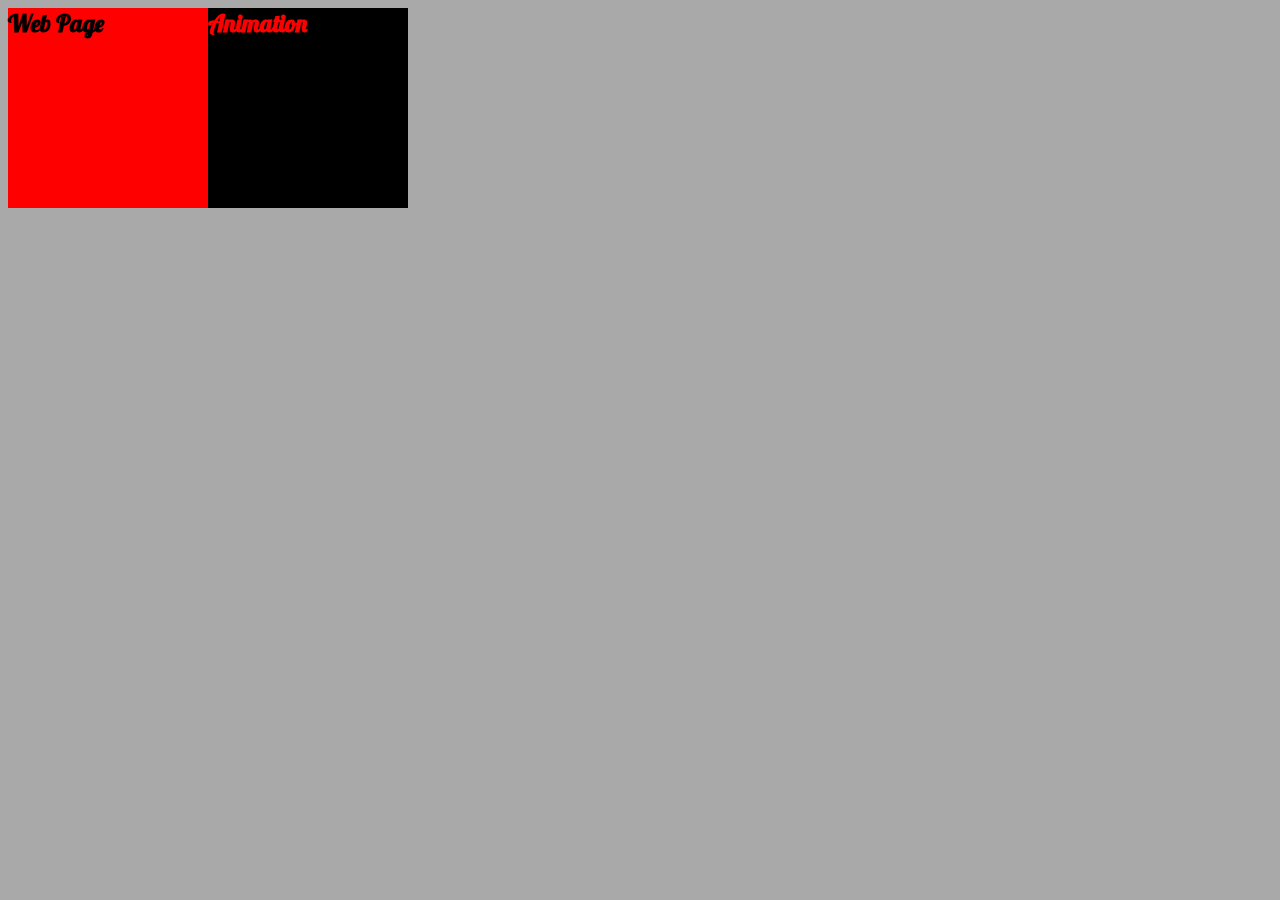
<file: root/index.html>
<!DOCTYPE html>
<head>
    <title>Web Page</title> 
    <style>
        body {
            background-color: darkgrey;
            /* color: #0FF;
            font-size: 50px;
            text-align: center; */
            display: flex;
        }
        .div1 {
            background-color: red;
            width: 200px;
            height: 200px;
            font-size: 24px;
            font-family: 'Lobster';
            font-weight: bold;
        }
        .div2 {
            background-color: black;
            color: red;
            width: 200px;
            height: 200px;
            font-size: 24px;
            font-family: 'Lobster';
            font-weight: bold;
            transition: all 1s ease-in-out, all 1s ease-in-out;
        }
        .div2:hover {
            background-color: red;
            color: black;
            width: 100%;
        }
    </style>
</head>
<body>
    <div class="div1">Web Page</div>
    <div class="div2">Animation</div>

    <link href="https://fonts.googleapis.com/css2?family=Lobster&display=swap" rel="stylesheet">
</body>
</file>
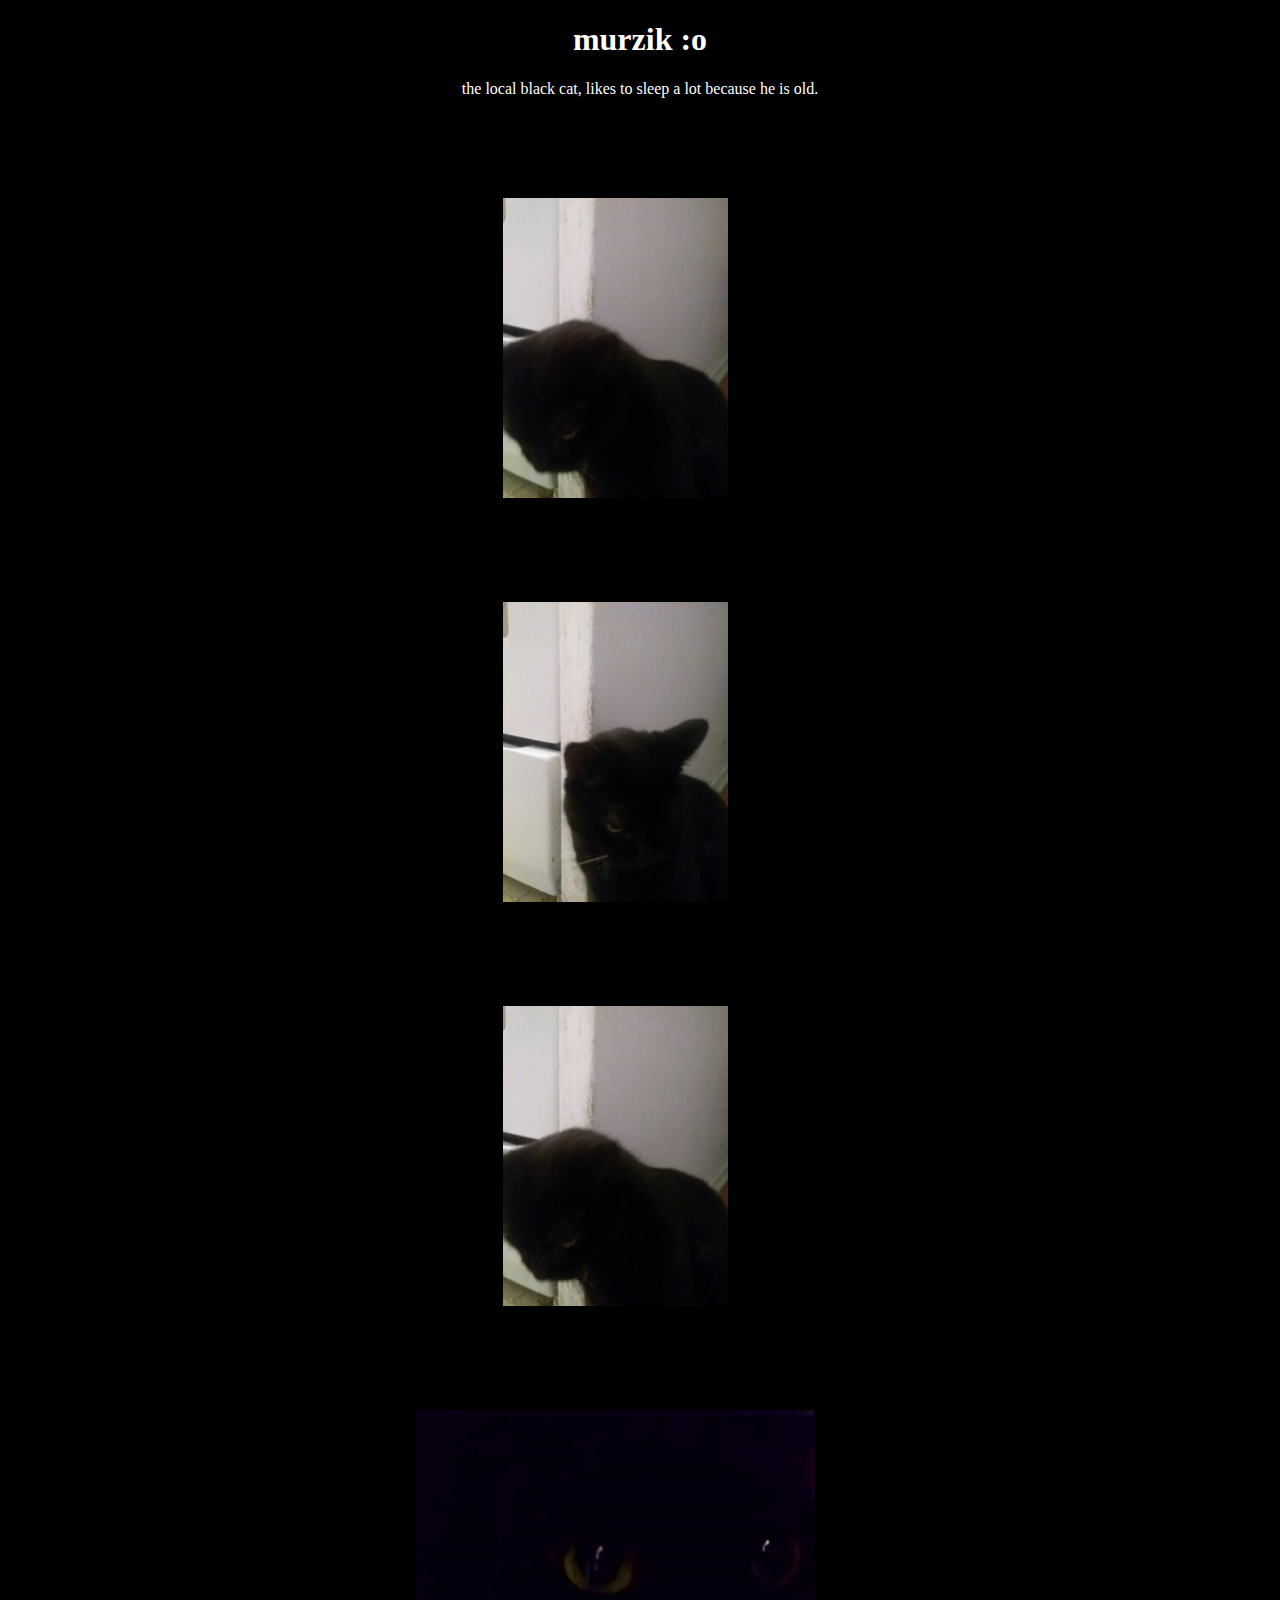
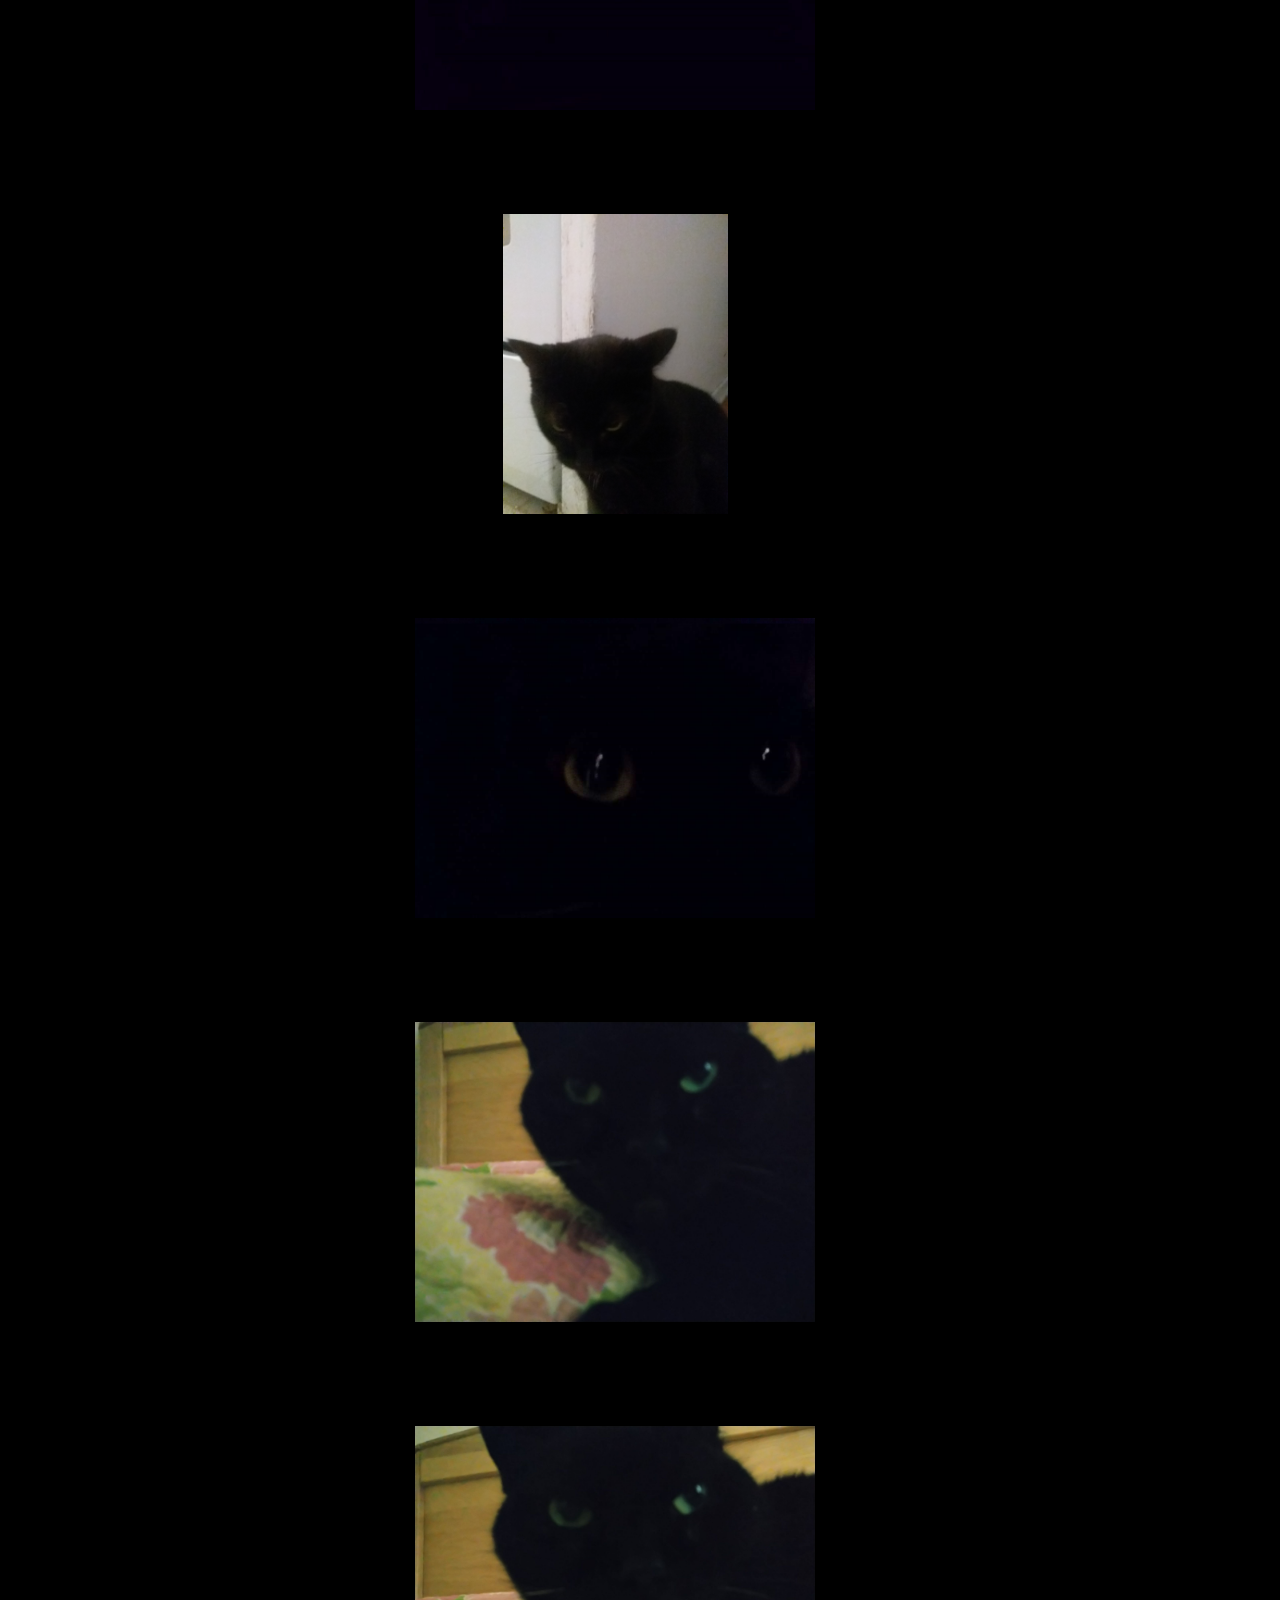
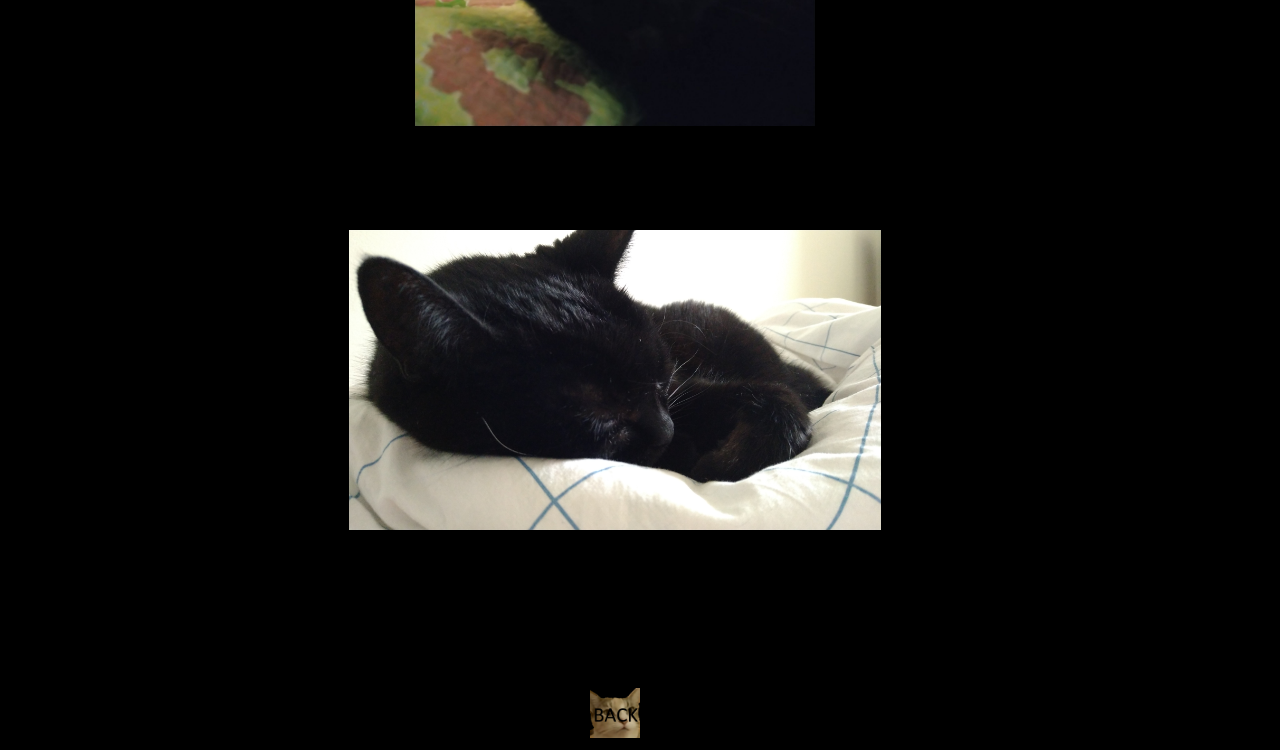
<file: murzik.html>
<!DOCTYPE html>
<html lang="en">

<head>
  <meta charset="UTF-8">
  <meta http-equiv="X-UA-Compatible" content="IE=edge">
  <meta name="viewport" content="width=device-width, initial-scale=1.0">
  <title>Murzik</title>
  <style>
    body {
      background-color: black;
      color: white;
      text-align: center;
    }
  </style>
  <link rel="stylesheet" href="styles/cats.css">
  <script>
    const music = new Audio('music/loop.mp3');
    music.play();
    music.loop = true;
  </script>
</head>

<body>
  <h1>murzik :o</h1>
  the local black cat, likes to sleep a lot because he is old.</br>

  <img src="ximages/cats/murzik_-1.png"></br>
  <img src="ximages/cats/murzik_2.png"></br>
  <img src="ximages/cats/murzik_animated.gif"></br>
  <img src="ximages/cats/murzik_rainbow.gif"></br>
  <img src="ximages/cats/murzik.png"></br>
  <img src="ximages/cats/murzik2.png"></br>
  <img src="ximages/cats/murzik3.png"></br>
  <img src="ximages/cats/murzik4.png"></br>
  <img src="ximages/cats/nap_murzik.png"></br>

  </br></br></br>

  <a href="cats">
    <img src="ximages/cats/sneshka_back.png" id="back_button">
  </a>
</body>

</html>
</file>
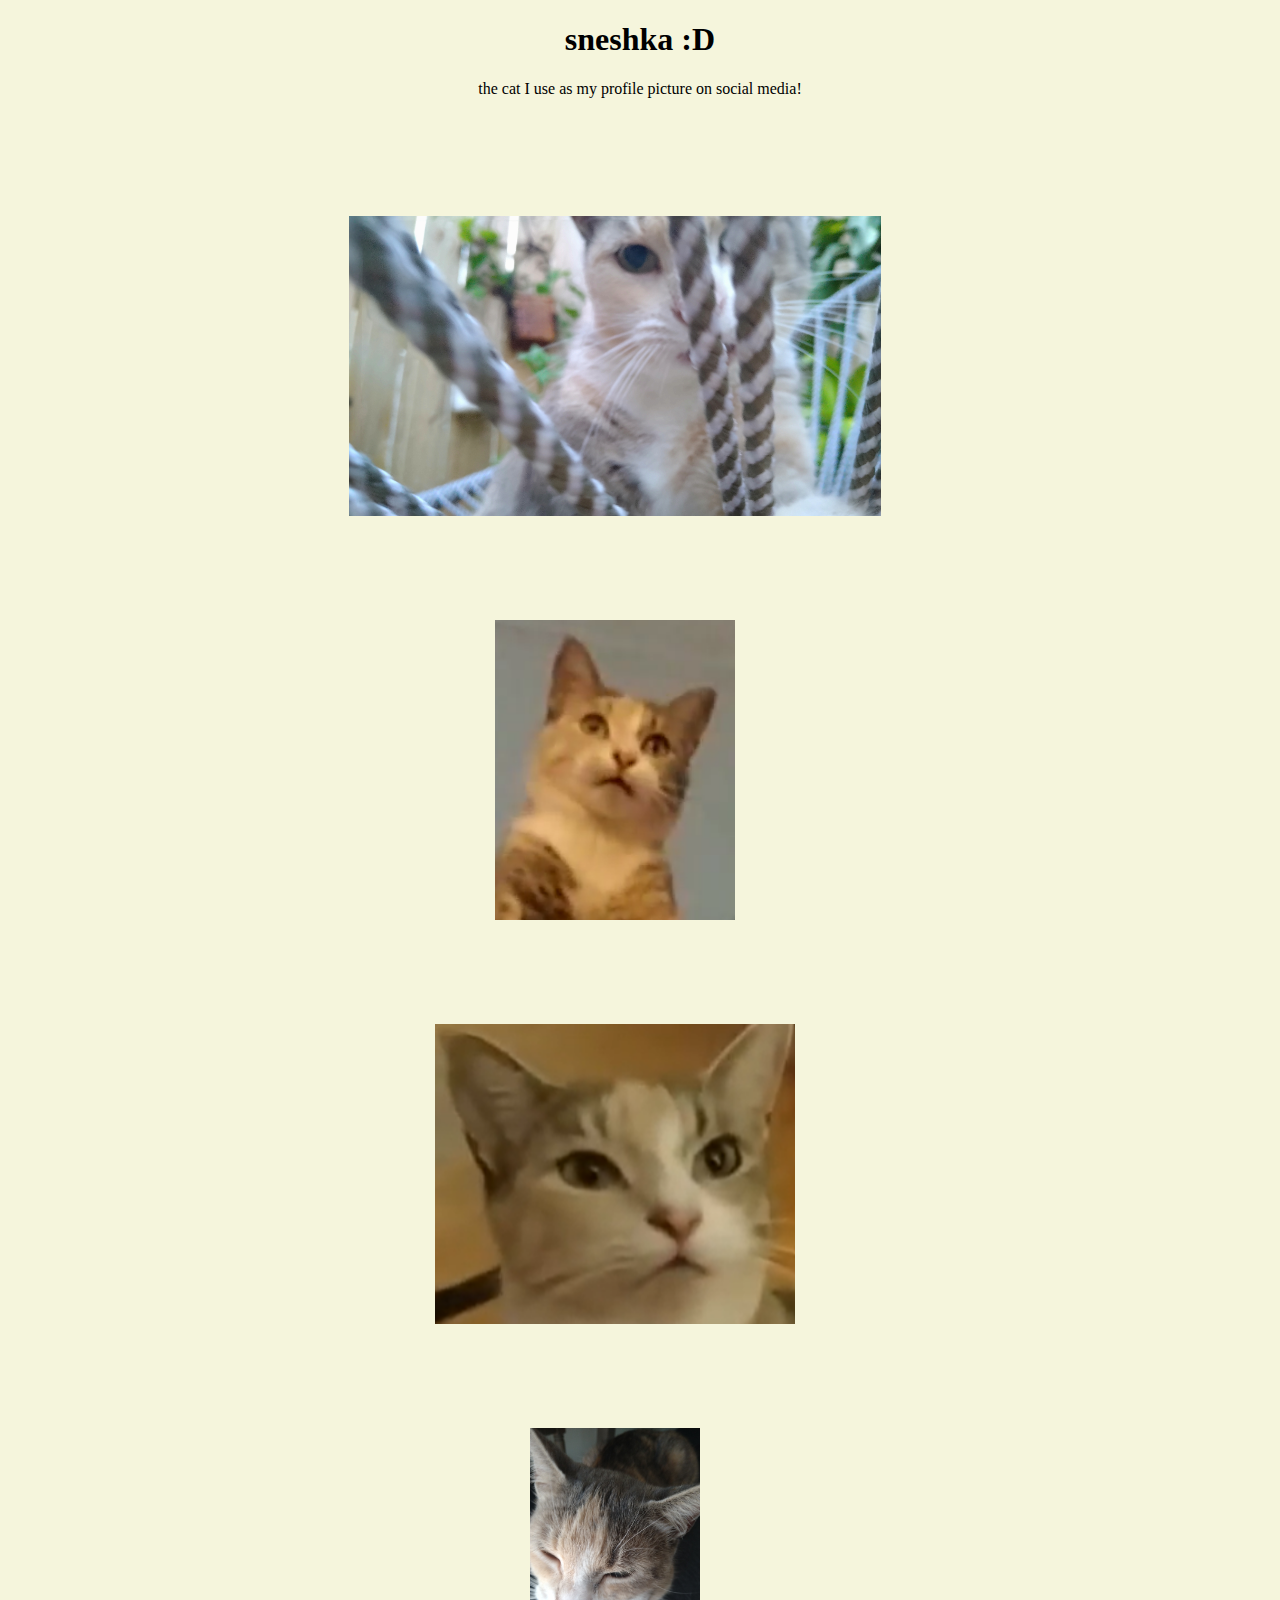
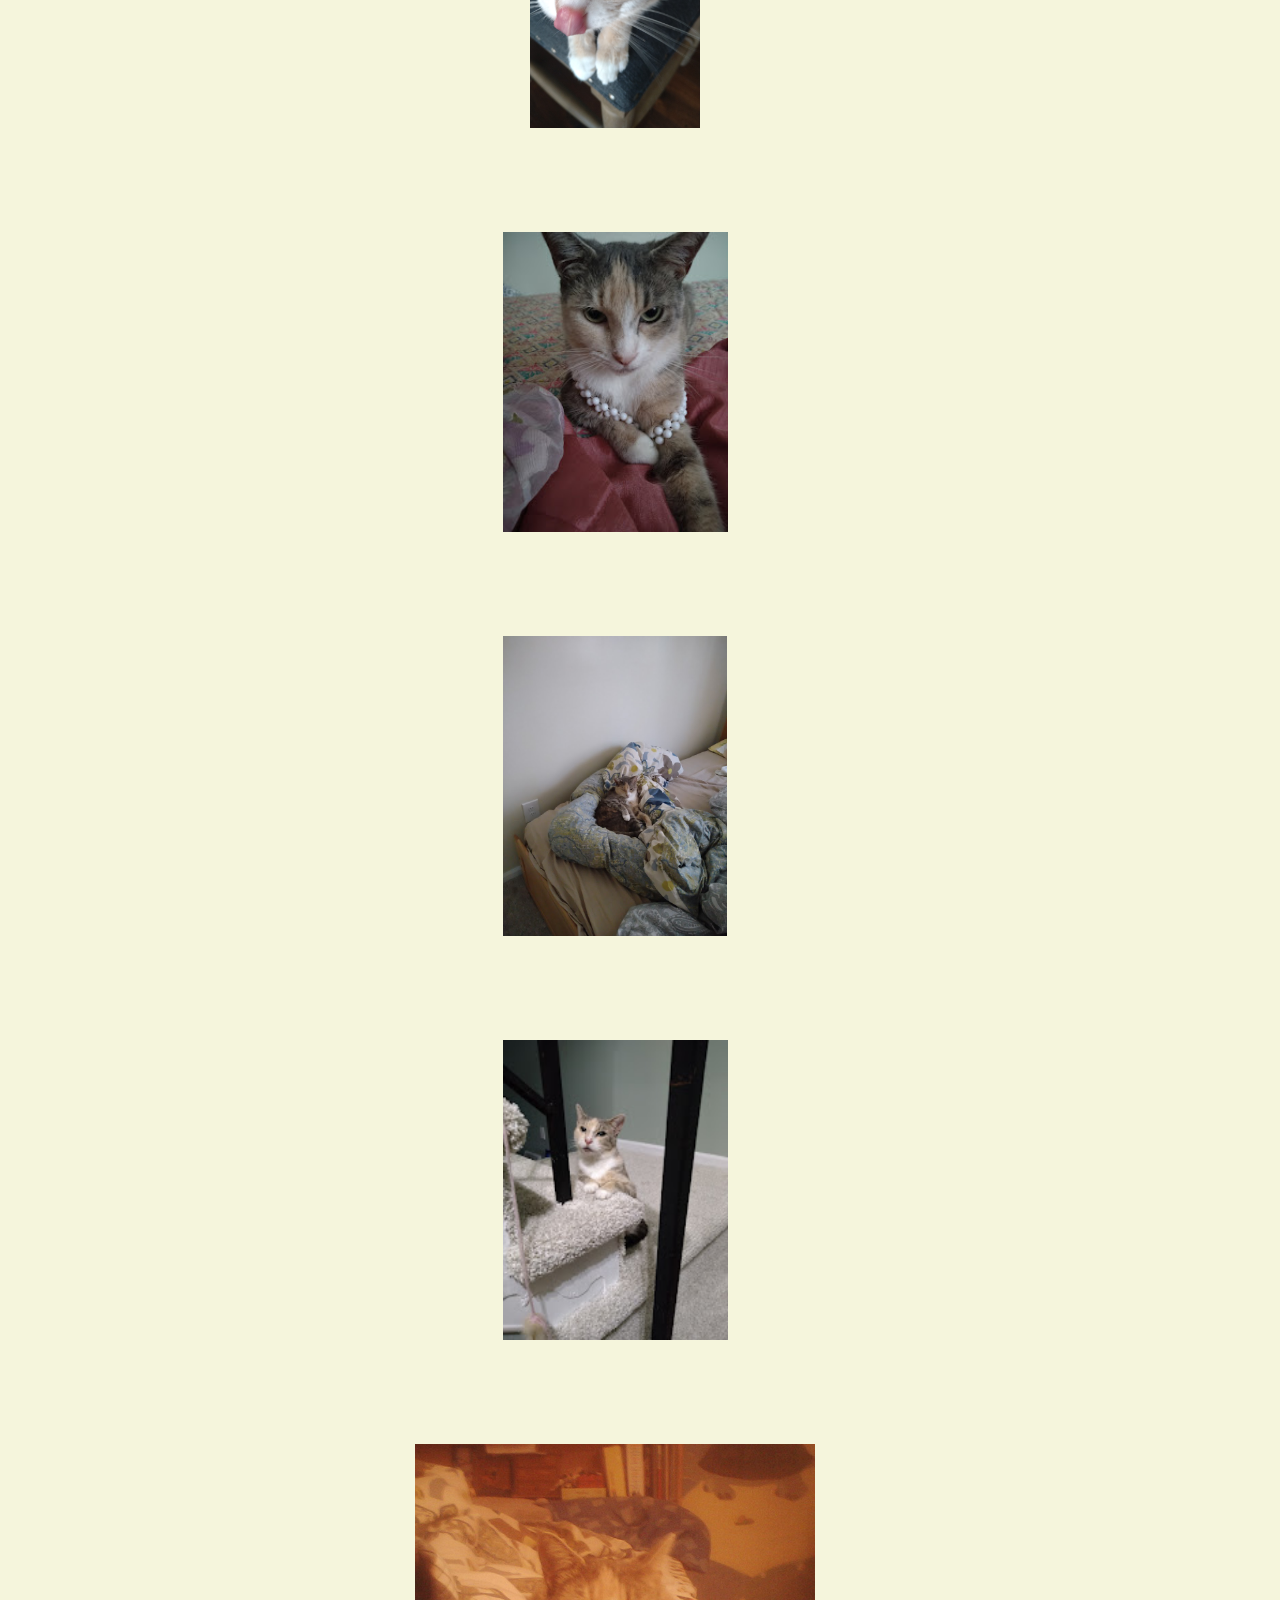
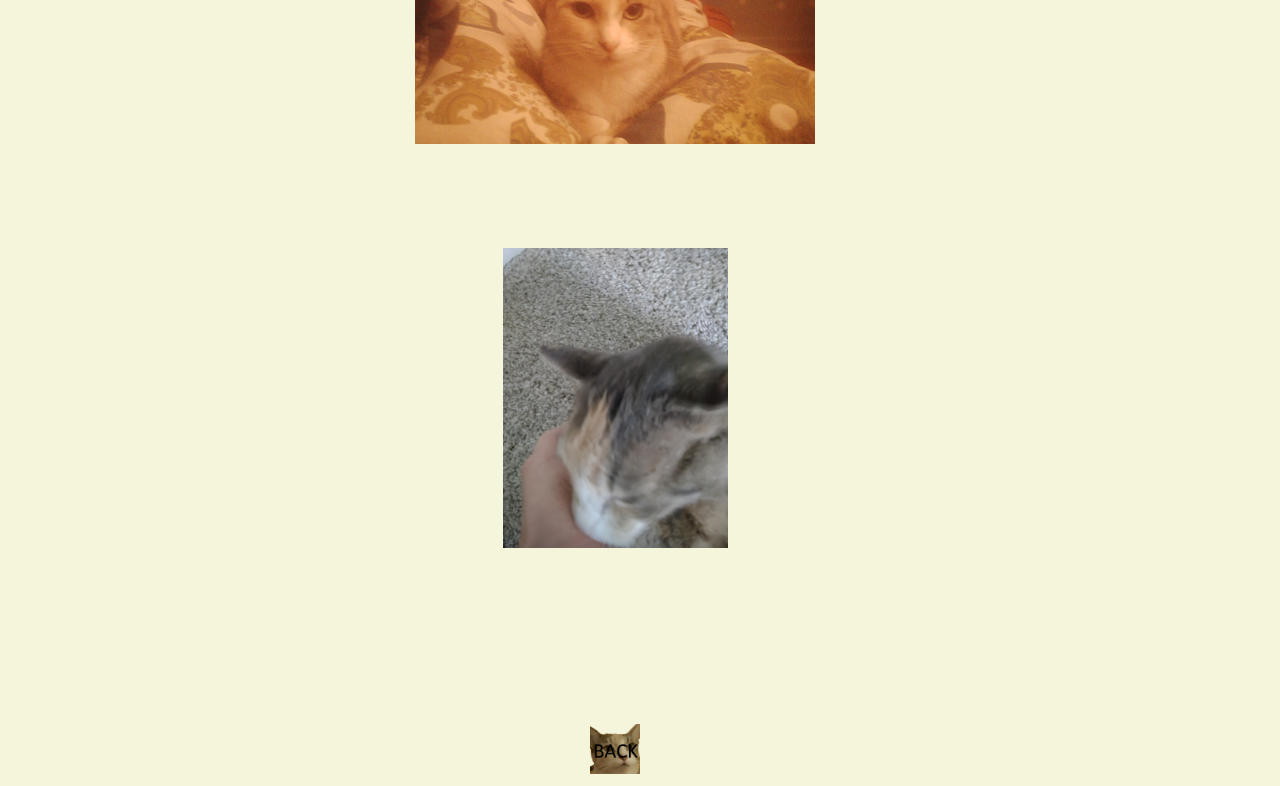
<file: sneshka.html>
<!DOCTYPE html>
<html lang="en">

<head>
  <meta charset="UTF-8">
  <meta http-equiv="X-UA-Compatible" content="IE=edge">
  <meta name="viewport" content="width=device-width, initial-scale=1.0">
  <title>Sneshka</title>
  <style>
    body {
      background-color: rgb(245, 245, 220);
      color: black;
      text-align: center;
    }
  </style>
  <link rel="stylesheet" href="styles/cats.css">
  <script>
    const music = new Audio('music/loop.mp3');
    music.play();
    music.loop = true;
  </script>
</head>

<body>
  <h1>sneshka :D</h1>
  the cat I use as my profile picture on social media!</br></br>


  <img src="ximages/cats/sneshka_fight.png"></br>
  <img src="ximages/cats/bruh_cat.png"></br>
  <img src="ximages/cats/sneshka2.png"></br>
  <img src="ximages/cats/sneshka3.png"></br>
  <img src="ximages/cats/DSC_0466.JPG"></br>
  <img src="ximages/cats/DSC_0715.JPG"></br>
  <img src="ximages/cats/DSC_0711.JPG"></br>
  <img src="ximages/cats/IMG_2446.JPG"></br>
  <img src="ximages/cats/sneshkaBite.JPG"></br>

  </br></br></br></br>

  <a href="cats">
    <img src="ximages/cats/sneshka_back.png" id="back_button">
  </a>
</body>

</html>
</file>
<file: styles/cats.css>
img {
  padding-top: 100px;
  padding-right: 50px;
  height: 300px;
  display: inline-block;
  text-align: center;
}

#back_button {
  height: 50px;
}

back_button:hover {
  box-shadow: 60px -16px white;
}
</file>
